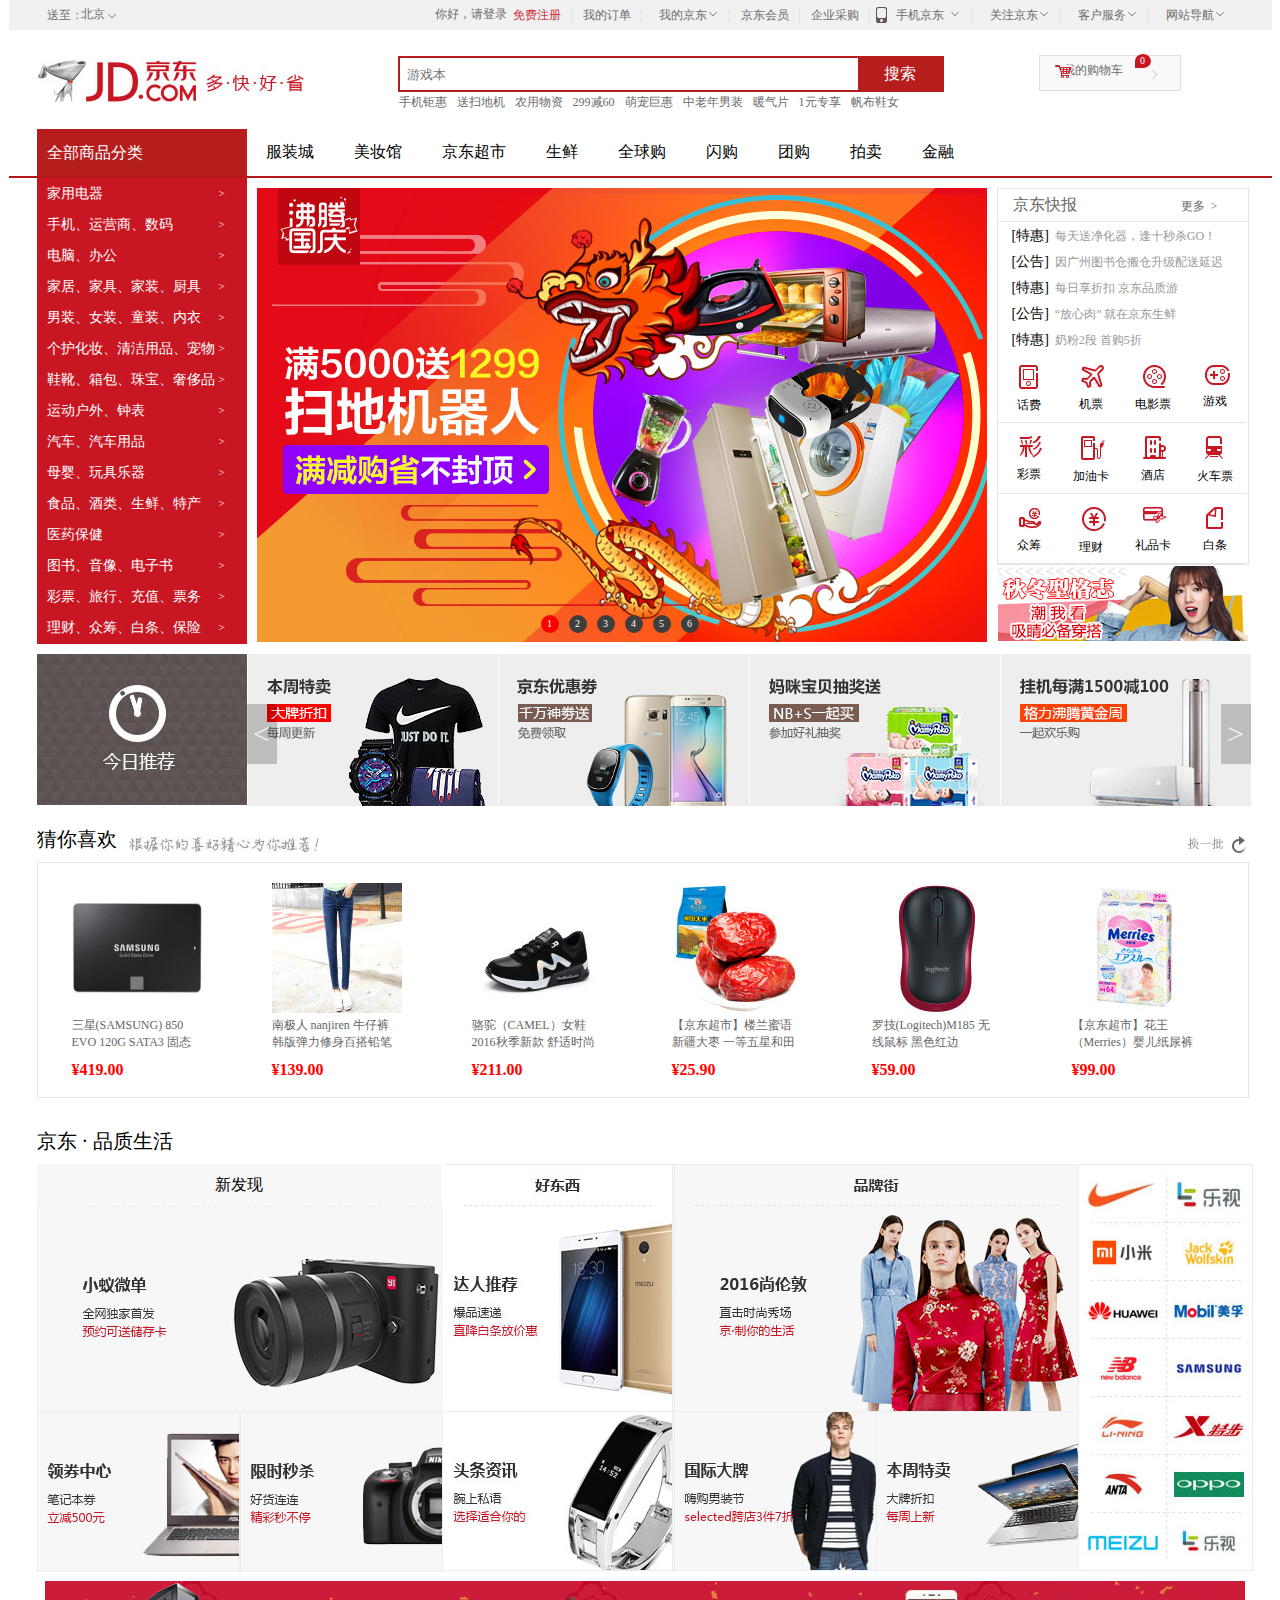
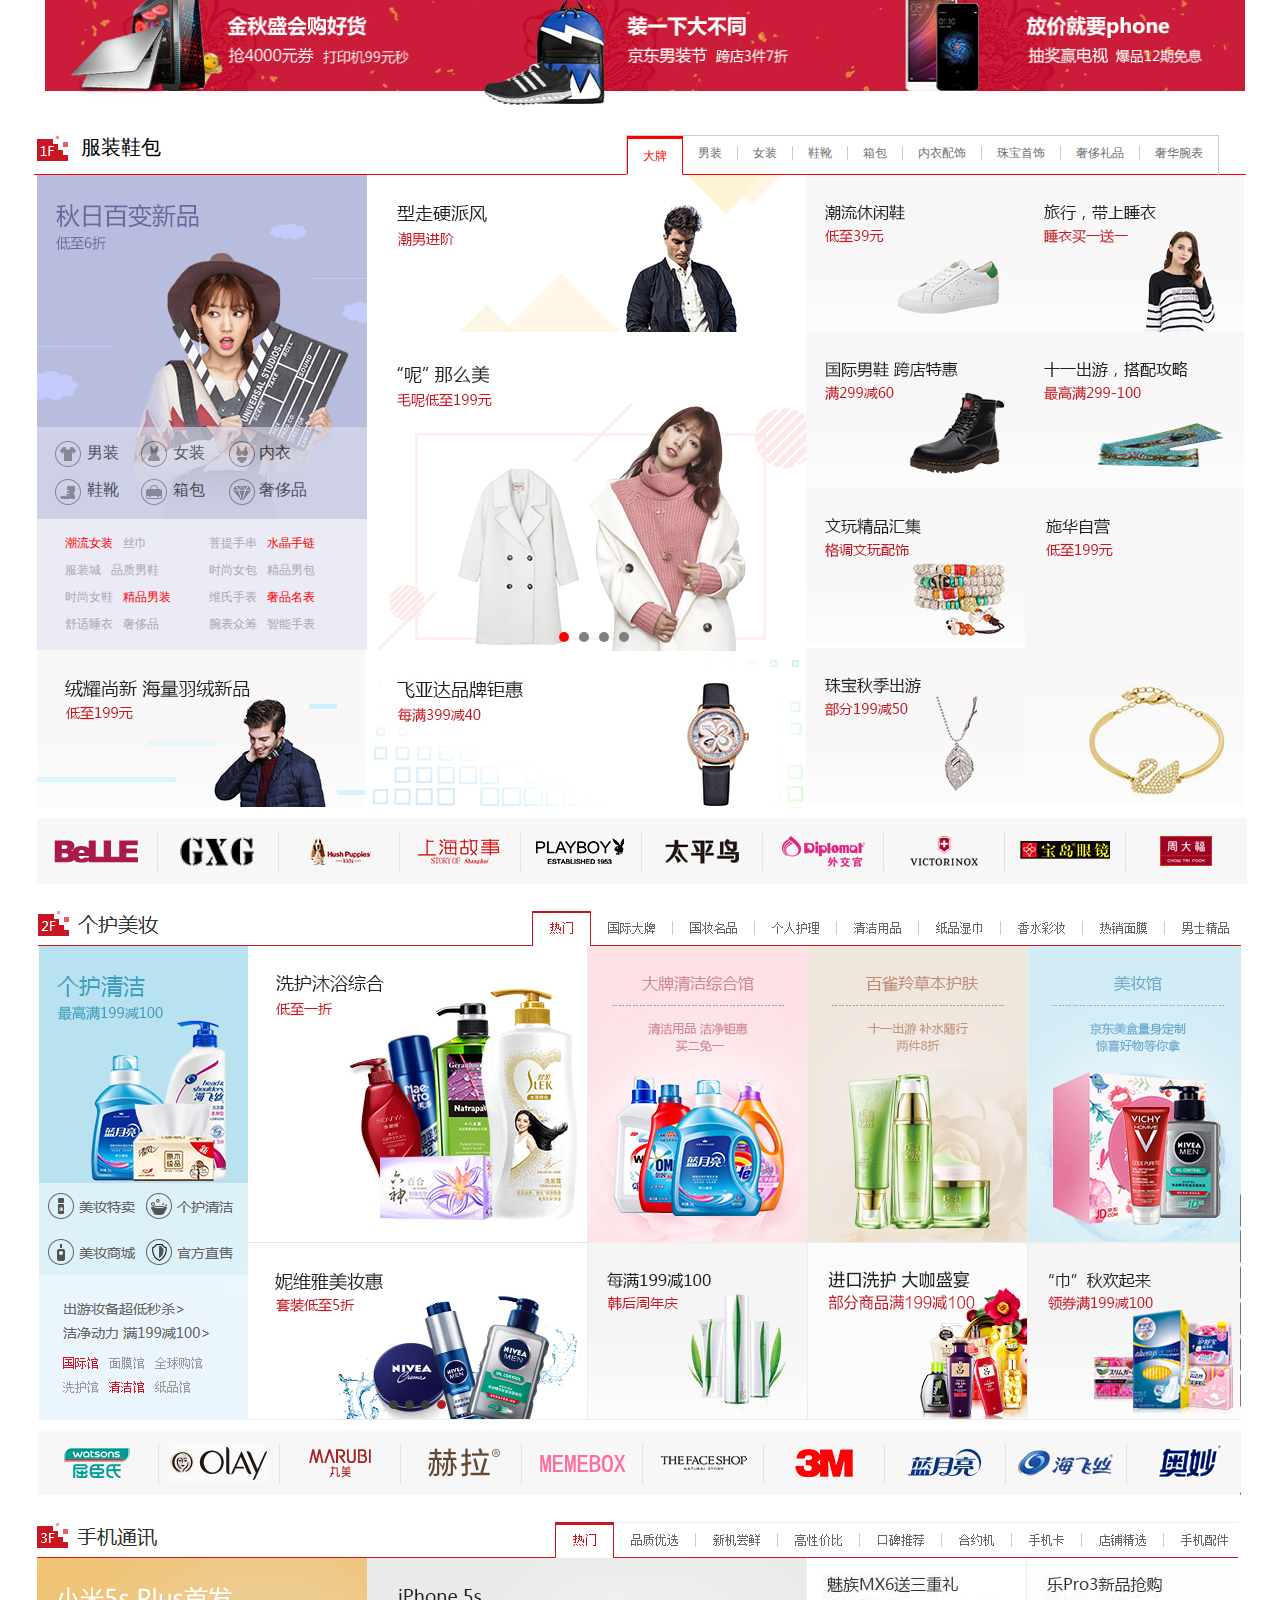
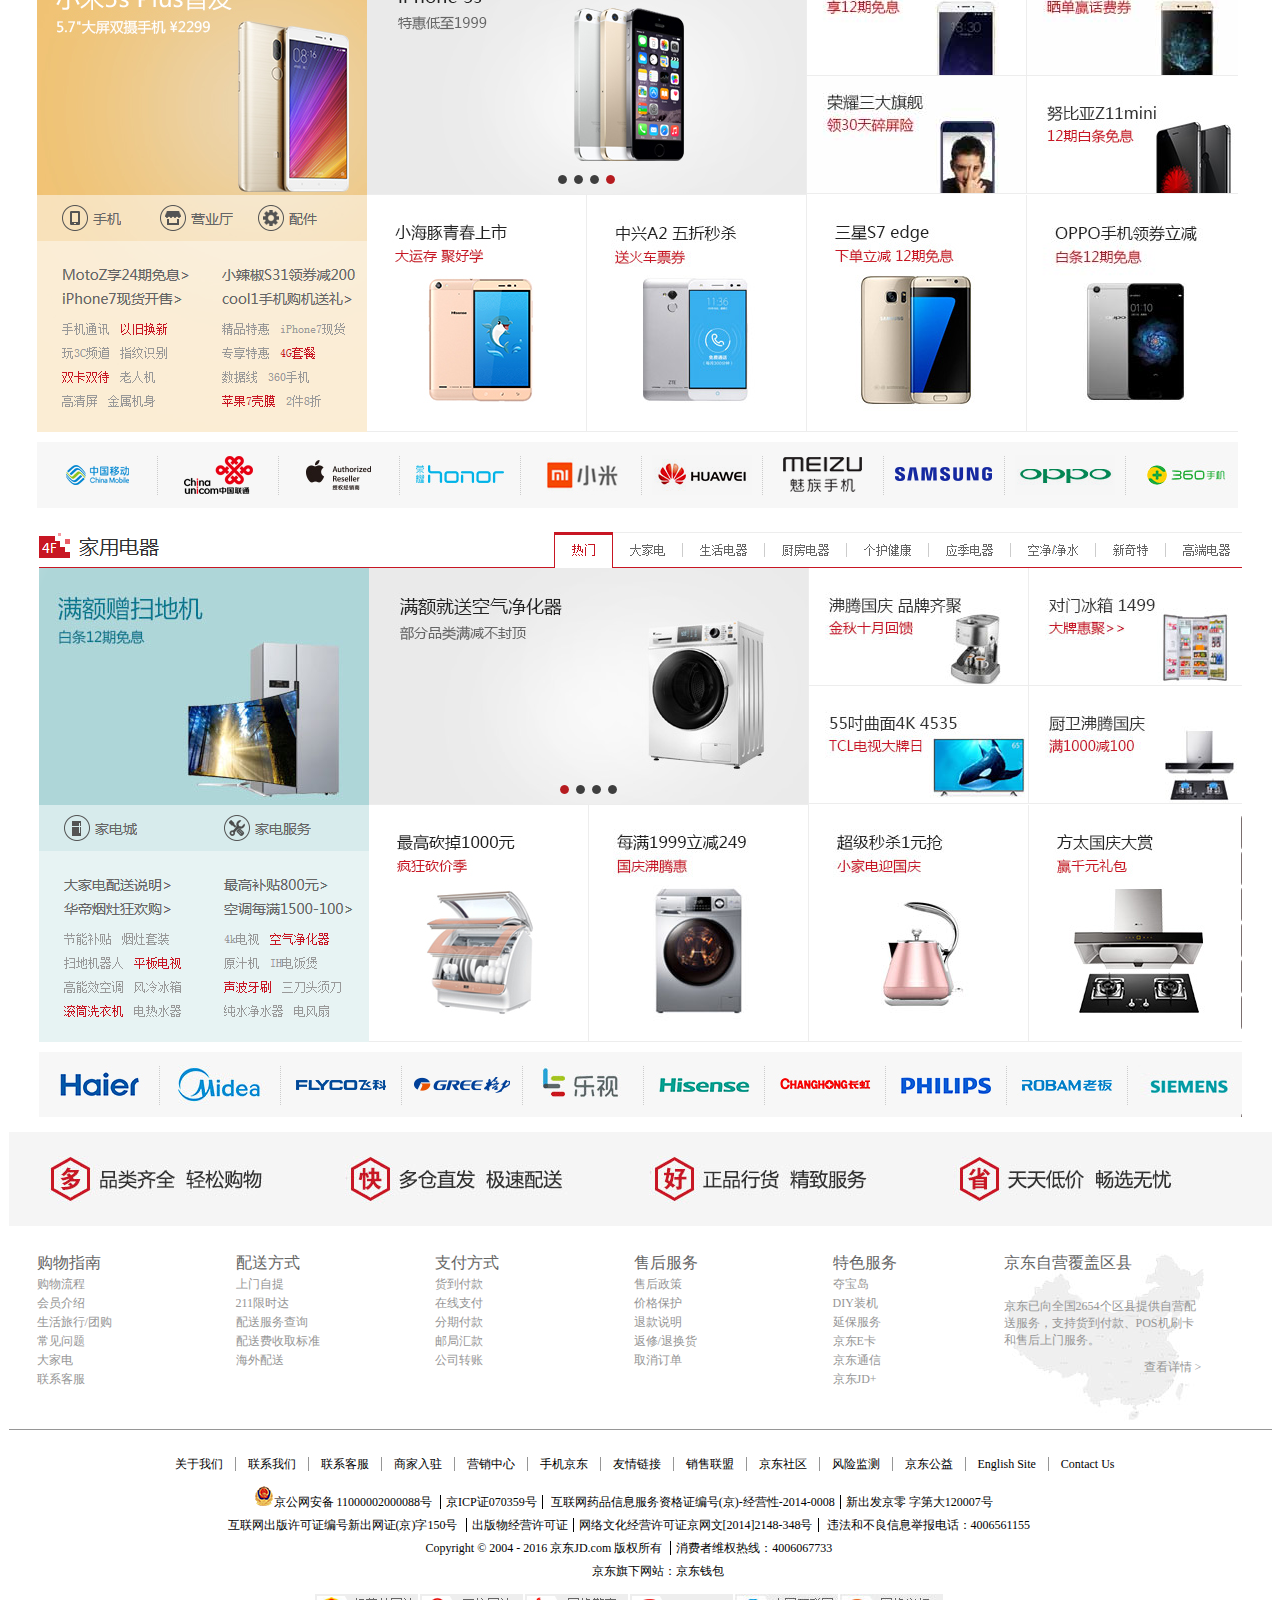
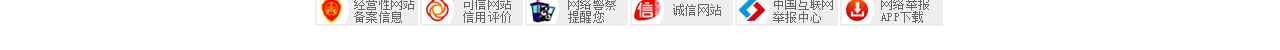
<file: index.html>
<!DOCTYPE html>
<html>
	<head>
		<meta charset="UTF-8">
		<title></title>
		<link rel="stylesheet" type="text/css" href="css/style.css"/>
		<script src="js/jquery-1.8.3.min.js" type="text/javascript" charset="utf-8"></script>
		<script src="js/Cookie封装.js" type="text/javascript" charset="utf-8"></script>
		<script src="js/jingDong.js" type="text/javascript" charset="utf-8"></script>
	</head>
	<body>
		<div id="project">
				
	
				<div class="top">
					<div class="region">送至：<span class="mregion">北京
						<img src="img/down.jpg" alt="" / class="spcliDown1"></span>
					</div>
					<div class="diqu">
						
					</div>
					<span class="dengLu">你好，请登录</span>
					
					
					
					<ul class="regionUl">
						
						<li class="a b"><a href="#" class="fix">免费注册</a>
							<img src="img/right.jpg"/ class="right2">
						</li>
						
						<li class="a"><a href="#">我的订单</a>
							<img src="img/right.jpg"/ class="right2">
						</li>
						
						<li class="mtop1"><a href="#">我的京东</a> &nbsp;
							<img src="img/down.jpg" alt="" / class="spcliDown">
							<img src="img/right.jpg"/ class="right">
						</li>
						<div class="top1"><img src="img/top1.jpg"/></div>
						
						<li class="a"><a href="#">京东会员</a>
							<img src="img/right.jpg"/ class="right2">
						</li>
						
						<li class="a"><a href="#">企业采购</a>
							<img src="img/right.jpg"/ class="right2">
						</li>
						
						<li class="spcli"><img src="img/phone.jpg"/ class="spcliPhone">
						<a href="#"> &nbsp;手机京东</a> &nbsp;
						<img src="img/down.jpg" alt="" / class="spcliDown2">
						<img src="img/right.jpg"/ class="right1">
						</li>
						<div class="top2"><img src="img/top2.jpg"/></div>
						
						<li class="mtop3"><a href="#">关注京东</a> &nbsp;
							<img src="img/down.jpg" alt="" / class="spcliDown">
							<img src="img/right.jpg"/ class="right">
						</li>
						<div class="top3"><img src="img/top3.jpg"/></div>
						
						<li class="mtop4"><a href="#">客户服务</a> &nbsp;
							<img src="img/down.jpg" alt="" / class="spcliDown">
							<img src="img/right.jpg"/ class="right">
						</li>
						<div class="top4"><img src="img/top4.jpg"/></div>
						<li class="mtop5"><a href="#">网站导航</a> &nbsp;
							<img src="img/down.jpg" alt="" / class="spcliDown">
						</li>
						<div class="top5"><img src="img/top5.jpg"/></div>
					</ul>
				</div>
				
				
				
				<div class="ding">
					<a href="#"><img src="img/logo.jpg"/ class="logo"></a>
				
					<input type="text" name="" id="" value="" / class="search" placeholder=" &nbsp;游戏本">
					<input type="button" name="" id="" value="搜索" / class="btn">
					<div class="block">
						<a href="#">全部商品分类</a>
					</div>
					<ul class="mul1">
						<li><a href="#">手机钜惠</a></li>
						<li><a href="#">送扫地机</a></li>
						<li><a href="#">农用物资</a></li>
						<li><a href="#">299减60</a></li>
						<li><a href="#">萌宠巨惠</a></li>
						<li><a href="#">中老年男装</a></li>
						<li><a href="#">暖气片</a></li>
						<li><a href="#">1元专享</a></li>
						<li><a href="#">帆布鞋女</a></li>
					</ul>
					<ul class="mul2">
						<li><a href="#">服装城</a></li>
						<li><a href="#">美妆馆</a></li>
						<li><a href="#">京东超市</a></li>
						<li><a href="#">生鲜</a></li>
						<li><a href="#">全球购</a></li>
						<li><a href="#">闪购</a></li>
						<li><a href="#">团购</a></li>
						<li><a href="#">拍卖</a></li>
						<li><a href="#">金融</a></li>
					</ul>
					<div class="shopping">
						<div class="neir">
							<img src="img/shop.jpg"/ class="shop">&nbsp; 
							<a href="shopping.html">我的购物车</a>&nbsp;&nbsp;
							<img src="img/shop1.jpg"/ class="shop2">
							<div class="num">
								<span>0</span>
							</div>
							
						</div>
					</div>
				
				</div>
				
				
				
				
				
			<div class="lunBo">
				<div class="lunLeft">
					<ul class="zuodaohang">
						<li><a href="#">家用电器</a><span class="q">></span></li>
						<li><a href="#">手机、</a><a href="#">运营商、</a><a href="#">数码</a><span class="q">></span></li>
						<li><a href="#">电脑、</a><a href="#">办公</a><span class="q">></span></li>
						<li><a href="#">家居、</a><a href="#">家具、</a><a href="#">家装、</a><a href="#">厨具</a><span class="q">></span></li>
						<li><a href="#">男装、</a><a href="#">女装、</a><a href="#">童装、</a><a href="#">内衣</a><span class="q">></span></li>
						<li><a href="#">个护化妆、</a><a href="#">清洁用品、</a><a href="#">宠物</a><span class="q">></span></li>
						<li><a href="#">鞋靴、</a><a href="#">箱包、</a><a href="#">珠宝、</a><a href="#">奢侈品</a><span class="q">></span></li>
						<li><a href="#">运动户外、</a><a href="#">钟表</a><span class="q">></span></li>
						<li><a href="#">汽车、</a><a href="#">汽车用品</a><span class="q">></span></li>
						<li><a href="#">母婴、</a><a href="#">玩具乐器</a><span class="q">></span></li>
						<li><a href="#">食品、</a><a href="#">酒类、</a><a href="#">生鲜、</a><a href="#">特产</a><span class="q">></span></li>
						<li><a href="#">医药保健</a><span class="q">></span></li>
						<li><a href="#">图书、</a><a href="#">音像、</a><a href="#">电子书</a><span class="q">></span></li>
						<li><a href="#">彩票、</a><a href="#">旅行、</a><a href="#">充值、</a><a href="#">票务</a><span class="q">></span></li>
						<li><a href="#">理财、</a><a href="#">众筹、</a><a href="#">白条、</a><a href="#">保险</a><span class="q">></span></li>
						
					</ul>
					
				</div>
				<div class="left1">
							<div class="mydiv1">
										
							<ul class="myul1">
								<div><a href="">沸腾国庆<span>></span></a></div>
								<div><a href="">家电城<span>></span></a></div>
								<div><a href="">品牌日<span>></span></a></div>
								<div><a href="">智能生活馆<span>></span></a></div>
								<div><a href="">京东净化馆<span>></span></a></div>
								<div><a href="">京东帮服务店<span>></span></a></div>
								<div><a href="">家电众筹馆<span>></span></a></div>
							</ul>
							</div>
							<div class="mydiv2">
								<dl>
									<dt>电视 ></dt>
									<dd><a href="">沸腾国庆</a></dd>
									<dd><a href="">合资品牌</a></dd>
									<dd><a href="">国产品牌</a></dd>
									<dd><a href="">互联网品牌</a></dd>
								</dl>
								
							</div>
							<div class="mydiv3">
								<dl>
									<dt>空调 ></dt>
									<dd><a href="">壁挂式空调</a></dd>
									<dd><a href="">柜式空调</a></dd>
									<dd><a href="">中央空调</a></dd>
									<dd><a href="">空调配件</a></dd>
								</dl>
								
							</div>
							<div class="mydiv4">
								<dl>
									<dt>洗衣机 ></dt>
									<dd><a href="">滚筒洗衣机</a></dd>
									<dd><a href="">洗烘一体机</a></dd>
									<dd><a href="">波轮洗衣机</a></dd>
									<dd><a href="">迷你洗衣机</a></dd>
									<dd><a href="">洗衣机配件</a></dd>
								</dl>
								
							</div>
							<div class="mydiv5">
								<dl>
									<dt>冰箱 ></dt>
									<dd><a href="">多门</a></dd>
									<dd><a href="">对开门</a></dd>
									<dd><a href="">三门</a></dd>
									<dd><a href="">双门</a></dd>
									<dd><a href="">冷柜/冰吧</a></dd>
									<dd><a href="">酒柜</a></dd>
									<dd><a href="">冰箱配件</a></dd>
								</dl>
								
							</div>
							<div class="mydiv6">
								<dl>
									<dt>厨卫大电 ></dt>
									<dd><a href="">油烟机</a></dd>
									<dd><a href="">燃气灶</a></dd>
									<dd><a href="">烟灶套装</a></dd>
									<dd><a href="">消毒柜</a></dd>
									<dd><a href="">洗碗机</a></dd>
									<dd><a href="">电热水器</a></dd>
									<dd><a href="">燃气热水器</a></dd>
									<dd><a href="">嵌入式厨电</a></dd>
								</dl>
								
							</div>
							<div class="mydiv7">
								<dl>
									<dt>厨房小电 ></dt>
									<dd><a href="">沸腾小电</a></dd>
									<dd><a href="">电饭煲</a></dd>
									<dd><a href="">微波炉</a></dd>
									<dd><a href="">电烤箱</a></dd>
									<dd><a href="">电磁炉</a></dd>
									<dd><a href="">电压力锅</a></dd>
									<dd><a href="">豆浆机</a></dd>
									<dd><a href="">咖啡机</a></dd>
									<dd><a href="">面包机</a></dd>
									<dd><a href="">榨汁机</a></dd>
									<dd><a href="">料理机</a></dd>
									<dd><a href="">电饼铛</a></dd>
									<dd><a href="">养生壶/煎药壶</a></dd>
									<dd><a href="">酸奶机</a></dd>
									<dd><a href="">煮蛋器</a></dd>
									<dd><a href="">电水壶/热水瓶</a></dd>
									<dd><a href="">电炖锅</a></dd>
									<dd><a href="">多用途锅</a></dd>
									<dd><a href="">电烧烤炉</a></dd>
									<dd><a href="">电热饭盒</a></dd>
									<dd><a href="">其他厨房电器</a></dd>
									
								</dl>
								</div>
								<div class="mydiv8">
								<dl>
									<dt>生活电器 ></dt>
									<dd><a href="">取暖电器</a></dd>
									<dd><a href="">吸尘器</a></dd>
									<dd><a href="">净化器</a></dd>
									<dd><a href="">扫地机器人</a></dd>
									<dd><a href="">加湿器</a></dd>
									<dd><a href="">挂烫机/熨斗</a></dd>
									<dd><a href="">电风扇</a></dd>
									<dd><a href="">冷风扇</a></dd>
									<dd><a href="">插座</a></dd>
									<dd><a href="">电话机</a></dd>
									<dd><a href="">净水机</a></dd>
									<dd><a href="">饮水机</a></dd>
									<dd><a href="">除湿机</a></dd>
									<dd><a href="">干衣机</a></dd>
									<dd><a href="">清洁机</a></dd>
									<dd><a href="">收录/音机</a></dd>
									<dd><a href="">其他生活电器</a></dd>
									<dd><a href="">生活电器配件</a></dd>
									
								</dl>	
							</div>
							
							<div class="mydiv9">
								<dl>
									<dt>个护健康 ></dt>
									<dd><a href="">剃须刀</a></dd>
									<dd><a href="">口腔护理</a></dd>
									<dd><a href="">电吹风</a></dd>
									<dd><a href="">美容器</a></dd>
									<dd><a href="">卷/直发器</a></dd>
									<dd><a href="">理发器</a></dd>
									<dd><a href="">剃/脱毛器</a></dd>
									<dd><a href="">足浴盆</a></dd>
									<dd><a href="">健康秤/厨房秤</a></dd>
									<dd><a href="">按摩器</a></dd>
									<dd><a href="">按摩椅</a></dd>
									<dd><a href="">计步器/脂肪检测仪</a></dd>
									<dd><a href="">其他健康电器</a></dd>
								</dl>	
							</div>
							
							<div class="mydiv10">
								<dl>
									<dt>家庭影音 ></dt>
									<dd><a href="">家庭影院</a></dd>
									<dd><a href="">迷你音响</a></dd>
									<dd><a href="">DVD</a></dd>
									<dd><a href="">电视影音配件</a></dd>
									
								</dl>	
							</div>
							
							<div class="mydiv11">
								<dl>
									<dt>进口电器 ></dt>
									<dd><a href="">进口电器</a></dd>
								
									
								</dl>	
							</div>
							<img src="img/one.jpg"/ class="left1tu">
						</div>
						
						<div class="left2">
							<img src="img/left2.jpg"/>
						</div>
						<div class="left3">
							<img src="img/left3.jpg"/>
						</div>
						<div class="left4">
							<img src="img/left4.jpg"/>
						</div>
						<div class="left5">
							<img src="img/left5.png"/>
						</div>
						<div class="left6">
							<img src="img/left6.png"/>
						</div>
						<div class="left7">
							<img src="img/left7.png"/>
						</div>
						<div class="left8">
							<img src="img/left8.png"/>
						</div>
						<div class="left9">
							<img src="img/left9.png"/>
						</div>
						<div class="left10">
							<img src="img/left10.png"/>
						</div>
				
				<div class="lunZho">
					<div class="lunBoTu">

					<ul id="list">
							<li><img src="img/lun1.jpg"/ class="lun1"></li>
							<li><img src="img/lun2.jpg"/></li>
							<li><img src="img/lun3.jpg"/></li>
							<li><img src="img/lun4.jpg"/></li>
							<li><img src="img/lun5.jpg"/></li>
							<li><img src="img/lun6.jpg"/></li>
				
					</ul>
					<ul id="btn">
							<li class="mon">1</li>
							<li>2</li>
							<li>3</li>
							<li>4</li>
							<li>5</li>
							<li>6</li>
				
					</ul>
							<div id="shang">&lt;</div>
							<div id="xia">&gt;</div>
						</div>
				</div>
				
				
				<div class="lunRight">
					<div class="lunRight1">
						<div class="lunRight1Shang">
							<span>京东快报</span>
							<a href="#">更多 &nbsp;&gt;</a>
						</div>
						<ul>
							<li><a href="#"><span>[特惠]</span>每天送净化器，逢十秒杀GO！</a></li>
							<li><a href="#"><span>[公告]</span>因广州图书仓搬仓升级配送延迟</a></li>
							<li><a href="#"><span>[特惠]</span>每日享折扣 京东品质游</a></li>
							<li><a href="#"><span>[公告]</span>“放心肉” 就在京东生鲜</a></li>
							<li><a href="#"><span>[特惠]</span>奶粉2段 首购5折</a></li>
						</ul>
						<img src="img/bg1.jpg"/ class="bg1">
						<img src="img/spc1.jpg"/ class="bg2">
						<img src="img/spc2.jpg"/ class="bg3">
						<img src="img/spc3.jpg"/ class="bg4">
						<img src="img/spc4.jpg"/ class="bg5">
					</div>
					
				</div>

			</div>	
			
			
			<div class="jinQiu">
				<div class="jintu">
					<img src="img/tuijian.jpg"/>
				</div>
				<div class="youlun">
					<ul class="tuijiantu">
						<li><img src="img/1.jpg" alt="" /></li>
						<li><img src="img/2.jpg" alt="" /></li>
						<li><img src="img/3.jpg" alt="" /></li>
						<li><img src="img/4.jpg" alt="" /></li>
						<li><img src="img/5.jpg" alt="" /></li>
						<li><img src="img/6.jpg" alt="" /></li>
						<li><img src="img/7.jpg" alt="" /></li>
						<li><img src="img/8.jpg" alt="" /></li>
						<li><img src="img/9.jpg" alt="" /></li>
						<li><img src="img/10.jpg" alt="" /></li>
						<li><img src="img/11.jpg" alt="" /></li>
						<li><img src="img/12.jpg" alt="" /></li>
					</ul>
							<div id="shang1">&lt;</div>
							<div id="xia1">&gt;</div>
				</div>
				
			</div>
			
			
			<div class="shangPin">
				<h3>猜你喜欢</h3>
				<img src="img/wenzi.jpg"/ class="wenzi">
				<img src="img/huantu.jpg"/ class="huantu">
				<div class="shangPin1">
					<div class="goods">
						
					</div>
				</div>
			</div>
			
			
			
			
			<div class="pinZhiLife">
				<h3>京东 · 品质生活</h3>
				<div class="pinZhiLife1">
					<div class="xin">新发现</div>
					<div class="pinZhiLifetu1"><a href="#"><img src="img/life1.jpg"/></a></div>
					<div class="pinZhiLifetu2"><a href="#"><img src="img/life2.jpg"/></a></div>
					<div class="pinZhiLifetu3"><a href="#"><img src="img/life3.jpg"/></a></div>
				</div>
				<div class="pinZhiLife2">
					<div class="pinZhiLifetu4">
						<a href="#"><img src="img/life4.jpg"/></a>
					</div>
				</div>
				<div class="pinZhiLife3">
					<div class="pinZhiLifetu5">
						<a href="#"><img src="img/life5.jpg"/></a>
					</div>
				</div>
				<div class="pinZhiLife4">
					<div class="pinZhiLifetu6">
						<a href="#"><img src="img/life6.jpg"/></a>
					</div>
				</div>
			</div>
			
			<div class="guangGao">
				<a href="#"><img src="img/guanggao.jpg"/></a>
			</div>
			
		<div id="#main">	
			<div class="one">
				<div class="oneding">

				<img src="img/louti.jpg" alt="" / class="louti">
				<h3>服装鞋包</h3>
				<ul class="oneUl">
					<li><a href="#">大牌</a></li>
					<li><a href="#">男装</a></li>
					<li><a href="#">女装</a></li>
					<li><a href="#">鞋靴</a></li>
					<li><a href="#">箱包</a></li>
					<li><a href="#">内衣配饰</a></li>
					<li><a href="#">珠宝首饰</a></li>
					<li><a href="#">奢侈礼品</a></li>
					<li><a href="#">奢华腕表</a></li>
				</ul>
				
				</div>
				
				<div class="zhuti">
					<div class="zhutiLeft">
						<img src="img/zhuti1.jpg"/>
						<img src="img/zhuti2.jpg"/ class="onetu2">
						<div class="zhutiLeftdiv">
							<a href=""><span>男装</span></a>
							<a href=""><span>女装</span></a>
							<a href=""><span>内衣</span></a><br />
							<a href=""><span>鞋靴</span></a>
							<a href=""><span>箱包</span></a>
							<a href=""><span>奢侈品</span></a>
							<div class="bgtu1"></div>
							<div class="bgtu2"></div>
							<div class="bgtu3"></div>
							<div class="bgtu4"></div>
							<div class="bgtu5"></div>
							<div class="bgtu6"></div>
						</div>
						<div class="zhutiLeftdiv2">
							<ul class="zhutiLeftdiv2ul">
								<li><a href="">潮流女装</a></li><span><a href="">丝巾</a></span><br />
								<li><a href="">服装城</a></li><span><a href="">品质男鞋</a></span><br />
								<li><a href="">时尚女鞋</a></li><span><a href="">精品男装</a></span><br />
								<li><a href="">舒适睡衣</a></li><span><a href="">奢侈品</a></span><br />
							</ul>
							<ul class="zhutiLeftUl">
								<li><a href="">菩提手串</a></li><span><a href="">水晶手链</a></span><br />
								<li><a href="">时尚女包</a></li><span><a href="">精品男包</a></span><br />
								<li><a href="">维氏手表</a></li><span><a href="">奢品名表</a></span><br />
								<li><a href="">腕表众筹</a></li><span><a href="">智能手表</a></span><br />
							</ul>
						</div>
					</div>
					
					<div class="zhutiZho">
						<a href="#"><img src="img/zhuti3.jpg"/></a>
						<div class="zhutiLunBo">
							<ul class="zhutiLunBoul">
								<li><a href="#"><img src="img/zhuti4.jpg"/></a></li>
								<li><a href="#"><img src="img/zhuti5.jpg"/></a></li>
								<li><a href="#"><img src="img/zhuti6.jpg"/></a></li>
								<li><a href="#"><img src="img/zhuti7.jpg"/></a></li>
							</ul>
							<ul class="zhutibtn">
								<li class="zhution"></li>
								<li></li>
								<li></li>
								<li></li>
				
							</ul>
								<div class="zhutishang">&lt;</div>
								<div class="zhutixia">&gt;</div>
							
						</div>
						<a href="#"><img src="img/zhuti8.jpg"/></a>
					</div>
					
					
					<div class="zhutiright">
						<a href=""><img src="img/zhuti9.jpg"/></a>
						<a href=""><img src="img/zhuti10.jpg"/></a>
						<a href=""><img src="img/zhuti11.jpg"/></a>
						<a href=""><img src="img/zhuti12.jpg"/></a>
						<a href=""><img src="img/zhuti13.jpg"/></a>
						<a href=""><img src="img/zhuti14.jpg"/></a>
						<a href=""><img src="img/zhuti15.jpg"/ class="zhutirighttu"></a>
					</div>
					
					<div class="nanzhuang">
						
						<a href=""><img src="img/nanzhuang.jpg"/ class="nanzhuangtu"></a>
						
					</div>
				</div>
			</div>
			
			
			
			<div class="guangGao2">
				<a href=""><img src="img/guanggao2.jpg"/></a>
			</div>
			
			<div class="two">
				<img src="img/two.png"/>
			</div>
			<div class="three">
				<img src="img/three.png"/>
			</div>
			<div class="four">
				<img src="img/four.png"/>
			</div>
		</div>	
			<div class="guangGao3">
				<a href=""><img src="img/guanggao3.jpg"/></a>
			</div>
			
			<div class="di">
				<dl>
					<dt>购物指南</dt>
					<dd><a href="">购物流程</a></dd>
					<dd><a href="">会员介绍</a></dd>
					<dd><a href="">生活旅行/团购</a></dd>
					<dd><a href="">常见问题</a></dd>
					<dd><a href="">大家电</a></dd>
					<dd><a href="">联系客服</a></dd>
				</dl>
				<dl>
					<dt>配送方式</dt>
					<dd><a href="">上门自提</a></dd>
					<dd><a href="">211限时达</a></dd>
					<dd><a href="">配送服务查询</a></dd>
					<dd><a href="">配送费收取标准</a></dd>
					<dd><a href="">海外配送</a></dd>
				
				</dl>
				<dl>
					<dt>支付方式</dt>
					<dd><a href="">货到付款</a></dd>
					<dd><a href="">在线支付</a></dd>
					<dd><a href="">分期付款</a></dd>
					<dd><a href="">邮局汇款</a></dd>
					<dd><a href="">公司转账</a></dd>
					
				</dl>
				<dl>
					<dt>售后服务</dt>
					<dd><a href="">售后政策</a></dd>
					<dd><a href="">价格保护</a></dd>
					<dd><a href="">退款说明</a></dd>
					<dd><a href="">返修/退换货</a></dd>
					<dd><a href="">取消订单</a></dd>
	
				</dl>
				<dl>
					<dt>特色服务</dt>
					<dd><a href="">夺宝岛</a></dd>
					<dd><a href="">DIY装机</a></dd>
					<dd><a href="">延保服务</a></dd>
					<dd><a href="">京东E卡</a></dd>
					<dd><a href="">京东通信</a></dd>
					<dd><a href="">京东JD+</a></dd>
				</dl>
				<div class="ditu">
					<p>京东自营覆盖区县</p>
					<span>京东已向全国2654个区县提供自营配送服务，支持货到付款、POS机刷卡和售后上门服务。</span>
					<a href="">查看详情 ></a>

				</div>
			</div>
			
			<div class="wei">
				<ul>
					<li><a href="">关于我们</a></li>
					<li><a href="">联系我们</a></li>
					<li><a href="">联系客服</a></li>
					<li><a href="">商家入驻</a></li>
					<li><a href="">营销中心</a></li>
					<li><a href="">手机京东</a></li>
					<li><a href="">友情链接</a></li>
					<li><a href="">销售联盟</a></li>
					<li><a href="">京东社区</a></li>
					<li><a href="">风险监测</a></li>
					<li><a href="">京东公益</a></li>
					<li><a href="">English Site</a></li>
					<li><a href="">Contact Us</a></li>
				</ul><br />
				<span class="weispan1"><a href=""><img src="img/wei1.png"/>京公网安备 11000002000088号  </a><a href=""> 京ICP证070359号</a><a href=""> 互联网药品信息服务资格证编号(京)-经营性-2014-0008</a><a href="" class="weispc">新出发京零 字第大120007号</a></span>
				
				<span class="weispan2"><a href="">互联网出版许可证编号新出网证(京)字150号 </a><a href=""> 出版物经营许可证</a><a href="">网络文化经营许可证京网文[2014]2148-348号</a><a href="" class="weispc"> 违法和不良信息举报电话：4006561155</a></span>
				
				<span class="weispan3"><a href="">Copyright © 2004 - 2016  京东JD.com 版权所有 </a><a href=""class="weispc"> 消费者维权热线：4006067733</a></span>
				
				<span class="weispan4"><a href=""class="weispc">京东旗下网站：京东钱包</a></span>
				<div class="weitu">
					<a href=""><img src="img/weitu1.png"/></a>
					<a href=""><img src="img/weitu2.png"/></a>
					<a href=""><img src="img/weitu3.jpg"/></a>
					<a href=""><img src="img/weitu4.png"/></a>
					<a href=""><img src="img/weitu5.jpg"/></a>
					<a href="" class="weispc"><img src="img/weitu6.jpg"/></a>
					
				</div>
			</div>
			
			<ul id="stair">
				<li>1F</li>
				<li>2F</li>
				<li>3F</li>
				<li>4F</li>
				
				<li class="last">Top</li>
			</ul>
			
		</div>	
	</body>
</html>
</file>
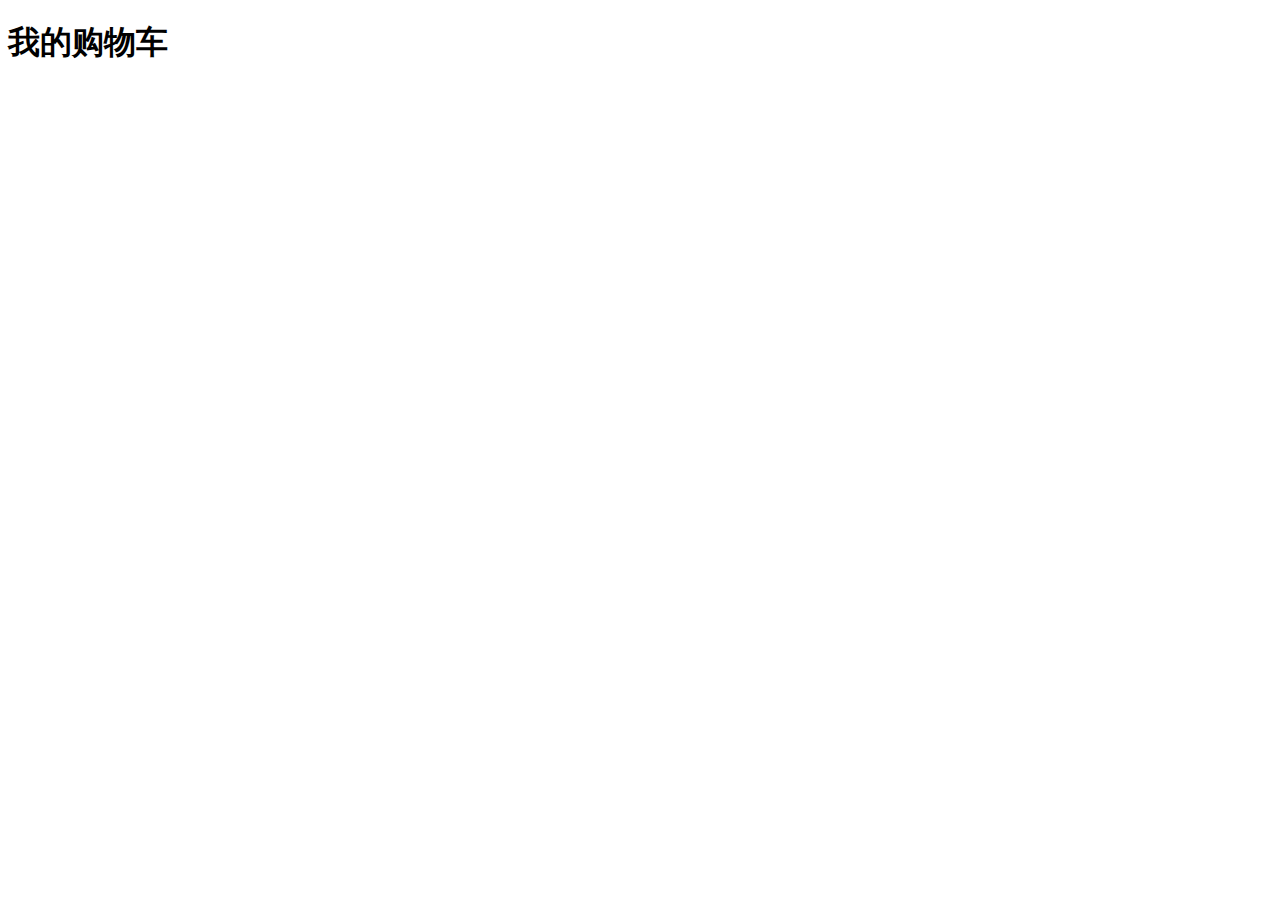
<file: shopping.html>
<!DOCTYPE html>
<html>
	<head>
		<meta charset="UTF-8">
		<title></title>
		<script src="js/Cookie封装.js" type="text/javascript" charset="utf-8"></script>
		<script src="js/jquery-1.8.3.min.js" type="text/javascript" charset="utf-8"></script>
		<script type="text/javascript">
			$(function  () {
					var imgarr=getCookieWithKey('imgsz').split(',')
					var spanarr=getCookieWithKey('spansz').split(',')
					var barr=getCookieWithKey('bsz').split(',')
					for (i=0;i<imgarr.length;i++) {
						$('ul').append('<li><img src="'+imgarr[i]+'"/><span>"'+spanarr[i]+'"</span><b>"'+barr[i]+'"</b></li>')
					}
				
				
				
			})
		</script>
	</head>
	<body>
		<h1>我的购物车</h1>
		<ul>
			
		</ul>
	</body>
</html>
</file>
<file: css/style.css>
*{margin: 0;padding: 0;list-style: none;}
#project{width: 100%;}
.top{width: 1263px;height: 30px;background: #f1f1f1;font-size: 12px;color: #6b6b6b;font-family: "宋体";margin: 0 auto;position: relative}
.region{margin-left: 38px;line-height: 30px;width: 78px;height: 30px;display: inline-block;}
.regionUl{float: right;margin-right: 35px;}
.regionUl a{text-decoration: none;color: #6b6b6b;}
.regionUl li{float: left;width: 87px;height: 30px;line-height: 30px;margin-left: 1px;text-align: center;position: relative}
.regionUl .b a{color: #cc2f3b;}
.regionUl .a{width: 69px;}
.top span.mregion{position: absolute;top: 7px;left: 72px;line-height: 15px;display: inline-block;}
.top span.dengLu{position: absolute;top: 7px;left: 426px;line-height: 15px;}
.regionUl .spcli{width: 102px;}
.spcliPhone{text-align: center;position: absolute;top: 7px;left: 5px;}
.spcliDown{position: absolute;top: 12px;left: 66px;}
.spcliDown2{position: absolute;top: 12px;left: 80px;}
.right{position: absolute;top: 10px;left: 86px;}
.right1{position: absolute;top: 10px;left: 101px;}
.right2{position: absolute;top: 10px;left: 68px;}
.diqu{width: 314px;height: 246px;position: absolute;top: 30px;left: 38px;background:white;z-index: 10;display: none;}
.diqu a{text-decoration: none;color: black;width: 40px;height: 24px;display: inline-block;}
.diqu span{display: inline-block;width: 40px;height: 24px;line-height: 24px;text-align: center;margin-top: 6px;margin-left: 14px;}
.diqu span:hover{background: lightgrey;}
.diqu span a:hover{color: red;}
.qwe{color: black!important;}
.top1{position: absolute;left: 636px;top: 31px;z-index: 10;display: none;}
.top2{position: absolute;left: 862px;top: 31px;z-index: 10;display:none;}
.top3{position: absolute;left: 964px;top: 31px;z-index: 10;display:none;}
.top4{position: absolute;left: 1052px;top: 31px;z-index: 10;display:none;}
.top5{position: absolute;left: 12px;top: 31px;z-index: 10;display:none;}






.ding{width: 1263px;height: 146px;position: relative;margin: 0 auto;border-bottom: 2px solid #b1191a;}
.ding .logo{margin-top: 30px;margin-left: 28px;}
.ding .search{width: 542px;height: 32px;border: 2px solid #b61d1d;position: absolute;top: 26px;left: 389px;}
.ding .btn{width: 84px;height: 32px;border: none;background: #b61d1d;color: white;font-size: 16px;position: absolute;top: 28px;left: 849px;}
.ding .block{width: 210px;height:47px;background: #b61d1d;position: absolute;top: 99px;left: 28px;}
.ding .block a{text-decoration: none;color: white;line-height: 47px;margin-left: 10px;}
.ding .mul1{position: absolute;left: 380px;top: 62px}
.ding .mul1 li{float: left;margin-left: 10px;}
.ding .mul1 a{text-decoration: none;color: #6b6b6b;font-size: 12px;}
.ding .mul1 a:hover{color: red;}
.ding .mul2 li{float: left;margin-left: 40px;}
.ding .mul2 a{text-decoration: none;color: #6b6b6b;font-size: 16px;color:black;}
.ding .mul2{position: absolute;left: 217px;top: 112px}
.ding .mul2 a:hover{color: red;}
.ding .shopping{width: 140px;height: 34px;border: 1px solid #dfdfdf;position: absolute;top: 25px;left: 1030px;background: #f9f9f9;}
.shopping .neir{position: absolute;top: 4px;left: 15px;width: 103px;height: 22px;font-family: "宋体";}
.ding .shopping a{font-size: 12px;text-decoration: none;color:#6b6b6b ;width: 60px;height: 17px;display: inline-block;}
.neir .shop{position: absolute;top: 5px;left: 0px;}
.neir .shop2{position: absolute;top: 10px;left: 96px;}
.shopping .num{ width:16px;height: 14px;background: #c81623;position: absolute;top: -6px;left: 80px;border-top-left-radius: 100%;border-top-right-radius: 100%;border-bottom-right-radius: 100%;}
.shopping .num span{font-size: 10px;color: white;line-height: 14px;text-align: center;display: block;}




.lunBo{width: 1263px;height: 466px;position: relative;margin: 0 auto;}
.lunBo .lunLeft{width: 210px;height: 466px;background: #c81623;margin-left: 28px;float: left;}
.lunLeft .zuodaohang{position: relative;}
.lunLeft .zuodaohang li{width: 200px;height: 31px;position: relative;line-height: 30px;padding-left: 10px;}
.lunLeft .zuodaohang li:hover{background: white;}
.lunLeft .zuodaohang li:hover a{color: red;}
.lunLeft .zuodaohang li a{text-decoration: none;color: white;font-size: 14px;}
.lunLeft .q{color: white;display:inline-block;width: 10px;height: 10px;text-align: center;line-height: 10px;position: absolute;top: 10px;left: 180px;font-size: 11px;}
/*导航div*/
.left1{width:1004px ;height:466px;background: #f7f7f7;position: absolute;top: 0px;left: 238px;z-index: 10;overflow: hidden;display: none;}
.left1 a{text-decoration: none;}
 .mydiv1{width: 730px;height: 40px;}
 .myul1{padding-top: 16px;padding-left: 15px;}
 .myul1 div{float: left;height: 24px;background: #7c7171;margin-left: 15px;}
 .myul1 div span{display: inline-block;width: 16px;height: 16px;background: #5c5251;font-size: 8px;line-height: 16px;text-align: center;}
 .myul1 a{color: white;font-size: 12px;height: 24px;line-height: 24px;display: inline-block;padding-left: 8px;padding-right: 8px;}
 
.mydiv2{width: 730px;height: 30px;}
.mydiv2 dt{font-size: 12px;float: left;margin-right: 34px;}
.mydiv2 dl{float: left;margin-top: 10px;margin-left: 30px;}
.mydiv2 dd{height: 16px;float: left;font-size: 12px;padding-left: 6px;padding-right: 6px;border-left: 1px solid #666666;margin-left: 10px;}
.mydiv2 dd a{color: #666666;}

.mydiv3{width: 730px;height: 30px;}
.mydiv3 dt{font-size: 12px;float: left;margin-right: 34px;}
.mydiv3 dl{float: left;margin-top: 10px;margin-left: 30px;}
.mydiv3 dd{height: 16px;float: left;font-size: 12px;padding-left: 6px;padding-right: 6px;border-left: 1px solid #666666;margin-left: 10px;}
.mydiv3 dd a{color: #666666;}

.mydiv4{width: 730px;height: 30px;}
.mydiv4 dt{font-size: 12px;float: left;margin-right: 22px;}
.mydiv4 dl{float: left;margin-top: 10px;margin-left: 30px;}
.mydiv4 dd{height: 16px;float: left;font-size: 12px;padding-left: 6px;padding-right: 6px;border-left: 1px solid #666666;margin-left: 10px;}
.mydiv4 dd a{color: #666666;}

.mydiv5{width: 730px;height: 30px;}
.mydiv5 dt{font-size: 12px;float: left;margin-right: 34px;}
.mydiv5 dl{float: left;margin-top: 10px;margin-left: 30px;}
.mydiv5 dd{height: 16px;float: left;font-size: 12px;padding-left: 6px;padding-right: 6px;border-left: 1px solid #666666;margin-left: 10px;}
.mydiv5 dd a{color: #666666;}

.mydiv6{width: 730px;height: 30px;}
.mydiv6 dt{font-size: 12px;float: left;margin-right: 10px;}
.mydiv6 dl{float: left;margin-top: 10px;margin-left: 30px;}
.mydiv6 dd{height: 16px;float: left;font-size: 12px;padding-left: 6px;padding-right: 6px;border-left: 1px solid #666666;margin-left: 10px;}
.mydiv6 dd a{color: #666666;}

.mydiv7{width: 730px;height: 72px;}
.mydiv7 dt{font-size: 12px;float: left;margin-right: 10px;width: 61px;height: 54px;margin-top: 14px;}
.mydiv7 dl{float: left;margin-left: 30px;}
.mydiv7 dd{height: 16px;float: left;font-size: 12px;padding-left: 6px;padding-right: 6px;border-left: 1px solid #666666;margin-left: 10px;margin-top: 6px;}
.mydiv7 dd a{color: #666666;}

.mydiv8{width: 730px;height: 52px;}
.mydiv8 dt{font-size: 12px;float: left;margin-right: 10px;width: 61px;height: 38px;margin-top: 14px;}
.mydiv8 dl{float: left;margin-left: 30px;}
.mydiv8 dd{height: 16px;float: left;font-size: 12px;padding-left: 6px;padding-right: 6px;border-left: 1px solid #666666;margin-left: 10px;margin-top: 6px;}
.mydiv8 dd a{color: #666666;}

.mydiv9{width: 730px;height: 52px;}
.mydiv9 dt{font-size: 12px;float: left;margin-right: 10px;width: 61px;height: 38px;margin-top: 14px;}
.mydiv9 dl{float: left;margin-left: 30px;}
.mydiv9 dd{height: 16px;float: left;font-size: 12px;padding-left: 6px;padding-right: 6px;border-left: 1px solid #666666;margin-left: 10px;margin-top: 6px;}
.mydiv9 dd a{color: #666666;}

.mydiv10{width: 730px;height: 30px;}
.mydiv10 dt{font-size: 12px;float: left;margin-right: 12px;}
.mydiv10 dl{float: left;margin-top: 10px;margin-left: 30px;}
.mydiv10 dd{height: 16px;float: left;font-size: 12px;padding-left: 6px;padding-right: 6px;border-left: 1px solid #666666;margin-left: 10px;}
.mydiv10 dd a{color: #666666;}

.mydiv11{width: 730px;height: 30px;}
.mydiv11 dt{font-size: 12px;float: left;margin-right: 12px;}
.mydiv11 dl{float: left;margin-top: 10px;margin-left: 30px;}
.mydiv11 dd{height: 16px;float: left;font-size: 12px;padding-left: 6px;padding-right: 6px;border-left: 1px solid #666666;margin-left: 10px;}
.mydiv11 dd a{color: #666666;}

.left1tu{position: absolute;left: 800px;top: 16px;}

.left2{width:1004px ;height:466px;position: absolute;top: 0px;left: 238px;z-index: 10;overflow: hidden;display: none;}
.left3{width:1004px ;height:466px;position: absolute;top: 0px;left: 238px;z-index: 10;overflow: hidden;display: none;}
.left4{width:1004px ;height:466px;position: absolute;top: 0px;left: 238px;z-index: 10;overflow: hidden;display: none;}
.left5{width:1004px ;height:466px;position: absolute;top: 0px;left: 238px;z-index: 10;overflow: hidden;display: none;}
.left6{width:1004px ;height:466px;position: absolute;top: 0px;left: 238px;z-index: 10;overflow: hidden;display: none;}
.left7{width:1004px ;height:466px;position: absolute;top: 0px;left: 238px;z-index: 10;overflow: hidden;display: none;}
.left8{width:1004px ;height:466px;position: absolute;top: 0px;left: 238px;z-index: 10;overflow: hidden;display: none;}
.left9{width:1004px ;height:466px;position: absolute;top: 0px;left: 238px;z-index: 10;overflow: hidden;display: none;}
.left10{width:1004px ;height:466px;position: absolute;top: 0px;left: 238px;z-index: 10;overflow: hidden;display: none;}


.lunZho{width: 750px;height: 466px;float: left;}
.lunBoTu{margin-top: 10px;margin-left: 10px;width: 730px;height: 454px;position: relative;}
.lunBoTu img{position: absolute;top: 0;left: 0;opacity: 0;}
.lunBoTu .lun1{opacity: 1;}
.mon{background: red !important;}


.lunBoTu #btn{position: absolute;top: 427px;left: 274px;}
.lunBoTu #btn li{float: left;margin-left: 10px;color: white;width: 18px;height: 18px;text-align: center;line-height: 18px;background: #3e3e3e;border-radius: 100%;cursor:pointer ;font-size: 10px;}
.lunBoTu #shang{width: 30px;height: 60px;background:black;opacity:0.2; position: absolute;top:190px; color: white;line-height: 60px;text-align: center;font-size: 30px;cursor:pointer ;display: none;}
.lunBoTu #xia{width: 30px;height: 60px;background:black;opacity:0.2;position: absolute;top:190px; left:700px; color: white;line-height: 60px;text-align: center;font-size: 30px;cursor:pointer ;display: none;}

.lunRight{width: 275px;height: 466px;float: left;}
.lunRight1{width: 250px;height: 374px;border: 1px solid #e4e4e4;margin-top: 10px;}
.lunRight1Shang{width: 250px;height: 32px;border-bottom: 1px solid #e4e4e4;}
.lunRight1Shang span{font-size: 16px;color: #666666;line-height: 32px;margin-left: 15px;}
.lunRight1Shang a{text-decoration: none;color: #666666;font-size: 12px;margin-left: 100px;line-height: 32px;}
.lunRight1Shang a:hover{color: red;}
.lunRight1{position: relative;}
.lunRight1 li{margin-top: 4px;width: 250px;height: 22px;}
.lunRight1 li a{text-decoration: none;color: #999999;font-size: 12px; font-family: "宋体";}
.lunRight1 a:hover{color: red;}
.lunRight1 li span{font-size: 14px;color: black;margin-left: 14px;margin-right: 6px;}
.lunRight1 li:hover span{color: red;}
.lunRight1 .little{width: 62px;height: 70px;float: left;border-bottom: 1px solid #e4e4e4;}
.lunRight1 .little img{margin-left: 21px;margin-top: 13px;}
.lunRight1 .little p{font-size: 12px;text-align: center;margin-top: 4px;}
.lunRight1 .little:hover{color: red;}
.lunRight1 .bg1{position: absolute;top: 377px;left: 0px;}
.lunRight1 .bg2{position: absolute;top: 164px;left: 0px;display: none;}
.lunRight1 .bg3{position: absolute;top: 164px;left: 0px;display: none;}
.lunRight1 .bg4{position: absolute;top: 164px;left: 0px;display: none;}
.lunRight1 .bg5{position: absolute;top: 164px;left: 0px;display: none;}




.jinQiu{width: 1263px;height:162px;margin: 0 auto;position: relative;}
.jintu{margin-left: 28px;margin-top: 10px;float: left;}
.youlun{margin-left: 238px;width: 1004px;height: 162px;position: relative;overflow: hidden;}
.tuijiantu{width: 4500px;height: 162px;position: absolute;left: 0;top: 0;}
.youlun img{float: left;margin-left: 1px;margin-top: 10px;}
.youlun #shang1{width: 30px;height: 60px;background:black;opacity:0.2; position: absolute;top:60px; color: white;line-height: 60px;text-align: center;font-size: 30px;cursor:pointer;}
.youlun #xia1{width: 30px;height: 60px;background:black;opacity:0.2;position: absolute;top:60px; left:974px; color: white;line-height: 60px;text-align: center;font-size: 30px;cursor:pointer;}


.shangPin{width: 1263px;height: 302px;margin: 0 auto;position: relative;}
.shangPin h3{font-weight: normal;font-size: 20px;position: absolute;top: 20px;left: 28px;}
.wenzi{position: absolute;top: 30px;left: 120px;}
.huantu{position: absolute;top: 30px;left: 1174px;}
.goods{width: 1210px;height: 234px;border: 1px solid #e6e6e6;position: absolute;top: 56px;left: 28px;}
.goods div{width:200px;height: 214px;float: left;padding-top: 20px;}
.goods div img{margin-left: 34px;}
.goods div span{font-size: 12px;color: #666666;display: inline-block;width: 130px;margin-left: 34px;}
.goods div b{color: red;width: 130px;display: inline-block;margin-left: 34px;margin-top: 10px;}


.pinZhiLife{width: 1263px;height: 462px;margin: 0 auto;position: relative;}
.pinZhiLife h3{font-weight: normal;font-size: 20px;position: absolute;top: 20px;left: 28px;}
.pinZhiLife1{width:407px;height: 407px;float: left;margin-top: 56px;margin-left: 28px;}
.pinZhiLife1 .xin{width: 405px;height: 42px;background: #f7f7f7;line-height: 42px;text-align: center;border-bottom: 1px dashed #ededed;}
.pinZhiLife1 .pinZhiLifetu1{border-bottom: 2px solid #ededed;width: 405px;height: 204px;}
.pinZhiLife1 .pinZhiLifetu2{float: left;width: 203px;height: 159px;}
.pinZhiLife1 .pinZhiLifetu3{float: left;width: 203px;height: 159px;}
.pinZhiLife2{width:230px;height:407px;float: left;margin-top: 56px;}
.pinZhiLife3{width:407px;height:407px;float: left;margin-top: 56px;}
.pinZhiLife4{width:174px;height:407px;float: left;margin-top: 56px;}


.guangGao{width: 1263px;height: 144px;margin: 0 auto;}
.guangGao img{margin-top: 10px;margin-left: 36px;}


.one{width: 1263px;height: 687px;margin: 0 auto;position: relative;}
.oneding{width: 1212px;height: 60px;margin: 0 auto;border-bottom: 1px solid red;}
.oneding .louti{margin-top: 20px;}
.oneding h3{font-weight: normal;font-size: 20px;position: absolute;top: 20px;left: 72px;}
.one .zhuti{width:1210px;height: 635px;margin-left: 28px;}
.zhutiLeft{width: 330px;height: 635px;float: left;position: relative;}
.onetu2{margin-top: -4px;}
.oneUl{float: right;border: 1px solid #cccccc;margin-right: 27px;margin-top: 21px;border-bottom: none;}
.oneUl li{float: left;height: 35px;}
.oneUl li:first-child{border:1px solid red;border-top:3px solid red;border-bottom:1px solid white;}
.oneUl li:first-child a{color: red;border-right: none;}
.oneUl li a{text-decoration: none; color: #6f6f6f;font-family: "宋体";font-size: 12px;padding-left: 15px;padding-right: 15px;line-height: 35px;border-right: 1px solid  #cccccc;}
.oneUl li:last-child a{border-right:none;}
.zhutiLeftdiv{width: 330px;height: 92px;background: #dcdeee; opacity:0.6;position: absolute;top:252px;}
.zhutiLeftdiv span{display: inline-block;margin-left: 50px;margin-top: 16px;}
.zhutiLeftdiv a{text-decoration: none;color: black;}
.bgtu1{position: absolute;top: 14px;left: 18px;width: 26px;height: 26px;background-image: url(../img/clothesicon.png);background-repeat: no-repeat;background-position: 0 0;}
.bgtu2{position: absolute;top: 14px;left: 104px;width: 26px;height: 26px;background-image: url(../img/clothesicon.png);background-repeat: no-repeat;background-position: 0 -26px;}
.bgtu3{position: absolute;top: 14px;left: 192px;width: 26px;height: 26px;background-image: url(../img/clothesicon.png);background-repeat: no-repeat;background-position: 0 -52px;}
.bgtu4{position: absolute;top: 52px;left: 18px;width: 26px;height: 26px;background-image: url(../img/clothesicon.png);background-repeat: no-repeat;background-position: 0 -78px;}
.bgtu5{position: absolute;top: 52px;left: 104px;width: 26px;height: 26px;background-image: url(../img/clothesicon.png);background-repeat: no-repeat;background-position: 0 -104px;}
.bgtu6{position: absolute;top: 52px;left: 192px;width: 26px;height: 26px;background-image: url(../img/clothesicon.png);background-repeat: no-repeat;background-position: 0 -130px;}





.zhutiLeftdiv2{width: 330px;height:131px;background: #eaebf5;position: absolute;top: 344px;}
.zhutiLeftdiv2 a{text-decoration: none;color:darkgrey ;}
.zhutiLeftdiv2 ul{margin-top: 6px;float: left;}
.zhutiLeftdiv2 ul li{display: inline-block;font-size: 12px;color: darkgrey;margin-left: 28px;margin-top: 10px;}
.zhutiLeftdiv2 span{font-size: 12px;color: darkgrey;margin-left: 10px;}
.zhutiLeftUl{margin-left: 10px;}


.zhutiZho{width: 439px;height: 635px;float: left;}
.zhutiLunBo{width:439px;height: 315px;position: relative;overflow: hidden;}
.zhutiLunBoul{width: 2750px;position: absolute;top: 0px;left: 0px;}
.zhutiLunBoul li{float: left;}
.zhutibtn{position: absolute;top: 296px;left: 182px;}
.zhutibtn li{float: left;margin-left: 10px;width: 10px;height:10px;background: grey;border-radius: 100%;cursor:pointer ;}
.zhutishang{width: 30px;height: 60px;background:black;opacity:0.2; position: absolute;top:122px; color: white;line-height: 60px;text-align: center;font-size: 30px;cursor:pointer ; display: none;}
.zhutixia{width: 30px;height: 60px;background:black;opacity:0.2;position: absolute;top:122px; left:409px; color: white;line-height: 60px;text-align: center;font-size: 30px;cursor:pointer ; display: none;}
.zhutibtn li.zhution{background: red;}


.zhutiright{width: 440px;height: 635px;float: left;}
.zhutiright img{float: left;}
.zhutirighttu{margin-top:-157px;}

.nanzhuang{width: 880px;height: 635px;background: white;position: absolute;left: 358px;z-index: 10;display: none;}
.nanzhuang div{width:218px;height: 216px;float: left;padding-top: 20px;border: 1px solid #ededed;}
.nanzhuang div img{margin-left: 34px;}
.nanzhuang div span{font-size: 12px;color: #666666;display: inline-block;width: 130px;margin-left: 34px;}
.nanzhuang div b{color: red;width: 130px;display: inline-block;margin-left: 34px;margin-top: 10px;}
.nanzhuangtu{position: absolute;left: 0px;top: 478px;}

.two{width: 1263px;height: 610px;margin: 0 auto;}
.two img{margin-left: 28px;margin-top:30px ;}
.three{width: 1263px;height: 610px;margin: 0 auto;}
.three img{margin-left: 28px;margin-top: 30px;}
.four{width: 1263px;height: 610px;margin: 0 auto;}
.four img{margin-left: 28px;margin-top: 30px;}




.guangGao2{width: 1263px;height: 80px;margin: 0 auto;}
.guangGao2 img{margin-top: 8px;margin-left: 28px;}

.guangGao3{width: 1263px;height: 114px;margin: 0 auto;}
.guangGao3 img{margin-top: 21px;}

.di{width: 1263px;height: 204px;margin: 0 auto;border-bottom: 1px solid #969696;}
.di dl{float: left;margin-left: 28px;margin-top: 28px;width: 171px;}
.di dl dt{color: #666666;font-size: 16px;}
.di dl a{text-decoration: none;color: #969696;font-size: 12px;}
.di .ditu{float: left;width: 201px;height: 169px;margin-top: 28px;background-image:url(../img/ditu.jpg);}
.ditu p{color: #666666;font-size: 16px;}
.ditu span{color: #969696;font-size: 12px;margin-top: 24px;display: inline-block;}
.ditu a{text-decoration: none;color: #969696;font-size: 12px;display: inline-block;margin-top: 10px;margin-left: 140px;}

.wei{width: 1263px;height: 196px;margin: 0 auto;}
.wei ul{margin-top: 24px;margin-left: 154px;}
.wei ul li{float: left;}
.wei ul a{text-decoration: none;color: black;font-size: 12px;padding-left: 12px;padding-right: 12px;border-right: 1px solid #969696;}
.wei ul li:last-child a{border-right: none;}
.wei .weispan1{font-size: 12px;margin-top: 14px;margin-left: 240px;display:block;}
.wei a{text-decoration: none;color: black;border-right: 1px solid black;padding-left: 5px;padding-right: 5px;}
.wei .weispc{border-right: none;}
.wei .weispan2{font-size: 12px;margin-top: 6px;margin-left: 214px;display:block;}
.wei .weispan3{font-size: 12px;margin-top: 6px;margin-left: 412px;display:block;}
.wei .weispan4{font-size: 12px;margin-top: 6px;margin-left: 578px;display:block;}
.weitu{height: 32px;margin-top: 14px;margin-left: 304px;}
.weitu img{float: left;margin-left: 2px;}
.weitu a{border: none;}



#stair{border: 1px #CCC solid;background: #FFF;border-bottom: none;position: fixed;left: 0px;top: 50%;margin-top: -198px;display: none;}
#stair > li{width: 26px;height: 26px;text-align: center;line-height: 26px;border-bottom: 1px #CCC solid;position: relative;cursor: pointer;font-size: 12px;}
#stair > .last{background: #F00;color: #FFF;font-size: 12px;}
</file>
